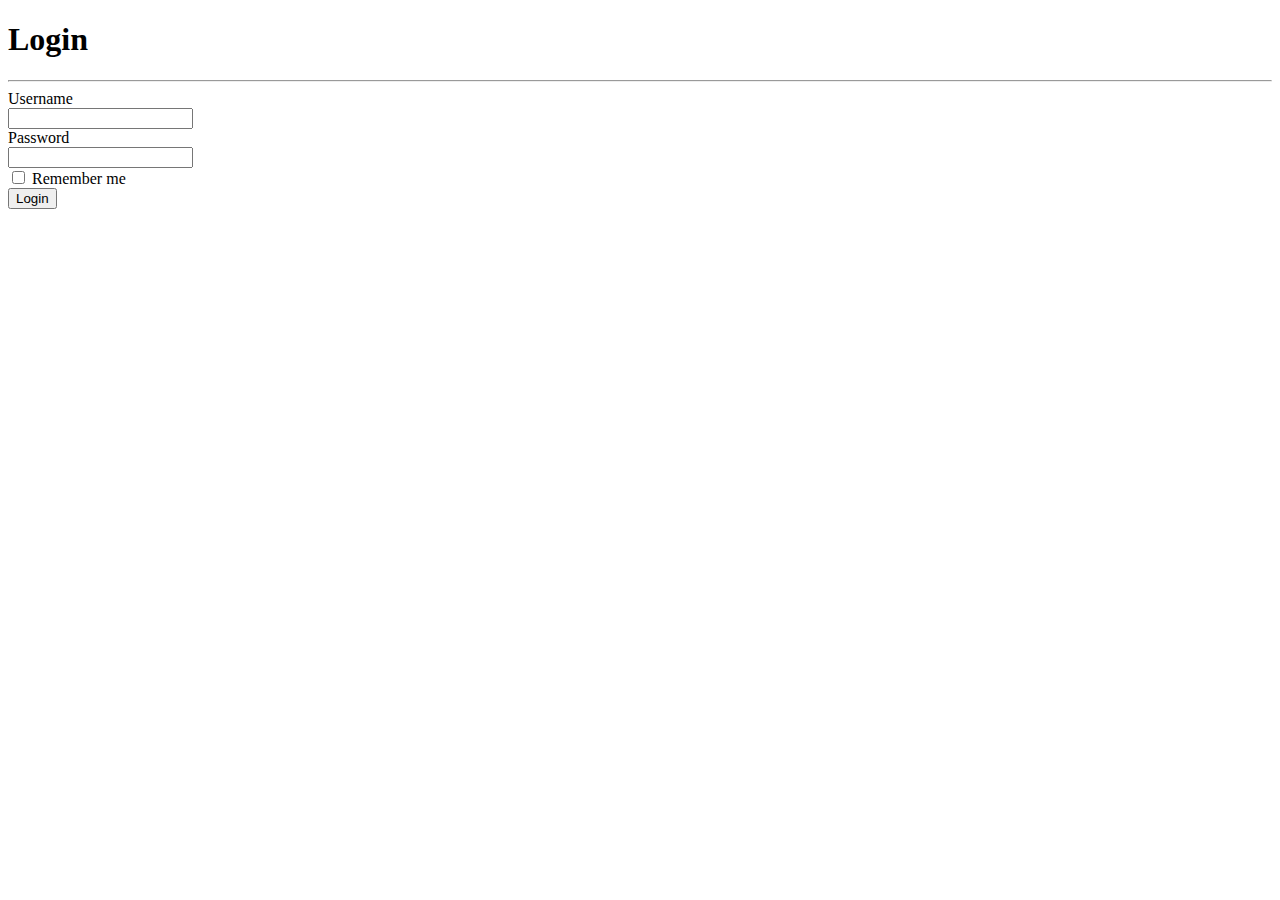
<file: src/main/resources/templates/auth/login.html>
<!DOCTYPE html>
<html
        lang="en"
        xmlns="http://www.w3.org/1999/xhtml"
        xmlns:th="http://www.thymeleaf.org"
>
<th:block th:include="~{common/head}"/>
<body>
<th:block th:include="~{common/header}"/>
<main>
    <h1 class="text-center text-white">Login</h1>
    <hr class="hr-3"/>
    <form class="mx-auto width-20" action="/login" method="post">
        <div th:if="${loginError}"
             class="alert alert-danger" role="alert"
             th:text="${loginError}">
        </div>
        <div th:if="${logoutMessage}"
             class="alert alert-success" role="alert"
             th:text="${logoutMessage}">
        </div>
        <div class="form-group">
            <div class="label-holder text-white d-flex justify-content-center">
                <label for="username" class="h4 mb-3">Username</label>
            </div>
            <input type="text" class="form-control" id="username" name="username"/>
        </div>
        <div class="form-group">
            <div class="label-holder text-white d-flex justify-content-center">
                <label for="password" class="h4 mb-3">Password</label>
            </div>
            <input type="password" class="form-control" id="password" name="password"/>
        </div>
        <div class="form-check">
            <input type="checkbox" class="form-check-input" id="remember-me" name="remember-me">
            <label class="form-check-label text-white mb-3" for="remember-me">Remember me</label>
        </div>
        <div class="button-holder d-flex justify-content-center">
            <button class="btn btn-info text-white mb-3" type="submit">Login</button>
        </div>
    </form>
</main>
<th:block th:include="~{common/footer}"/>
</body>
</html>
</file>
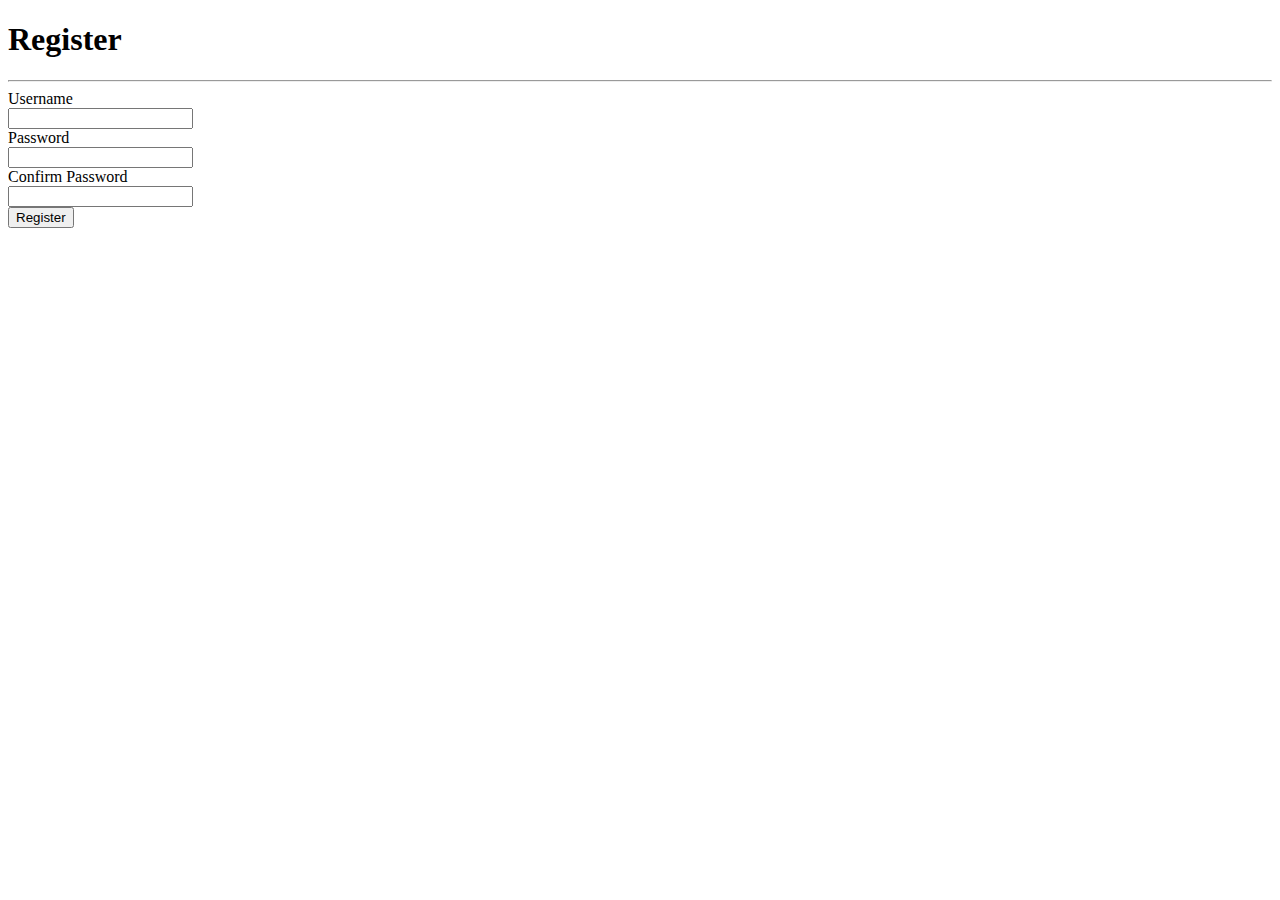
<file: src/main/resources/templates/auth/register.html>
<!DOCTYPE html>
<html
        lang="en"
        xmlns="http://www.w3.org/1999/xhtml"
        xmlns:th="http://www.thymeleaf.org"
>
<th:block th:include="~{common/head}"/>
<body>
<th:block th:include="~{common/header}"/>
<main>
    <h1 class="text-center text-white">Register</h1>
    <hr class="hr-3"/>
    <form id = "registerForm" class="mx-auto width-20" th:action="@{/register}" th:object="${model}" method="post">
        <div th:if="${errorMessage}"
             class="alert alert-danger" role="alert"
             th:text="${errorMessage}"></div>
        <div class="form-group">
            <div class="label-holder text-white textCol d-flex justify-content-center">
                <label for="username" class="h4 mb-3">Username</label>
            </div>
            <input type="text" class="form-control" id="username" name="username"/>
            <small id="usernameHelpBlock" class="text-danger"></small>
        </div>
        <div class="form-group">
            <div class="label-holder text-white textCol d-flex justify-content-center">
                <label for="password" class="h4 mb-3">Password</label>
            </div>
            <input type="password" class="form-control" id="password" name="password"/>
            <small id="passwordHelpBlock" class="text-danger"></small>
        </div>
        <div class="form-group">
            <div class="label-holder text-white textCol d-flex justify-content-center">
                <label for="confirmPassword" class="h4 mb-3">Confirm Password</label>
            </div>
            <input class="form-control" type="password" id="confirmPassword" name="confirmPassword"/>
            <small id="confirmPasswordHelpBlock" class="text-danger"></small>
        </div>
        <div class="button-holder d-flex justify-content-center">
            <button id = "submit-registration" class="btn btn-info text-white mt-3" type="submit">Register</button>
        </div>
    </form>
</main>
<th:block th:include="~{common/footer}"/>
<script th:src="@{/js/auth/register-form-validation.js}" type="text/javascript"></script>
</body>
</html>
</file>
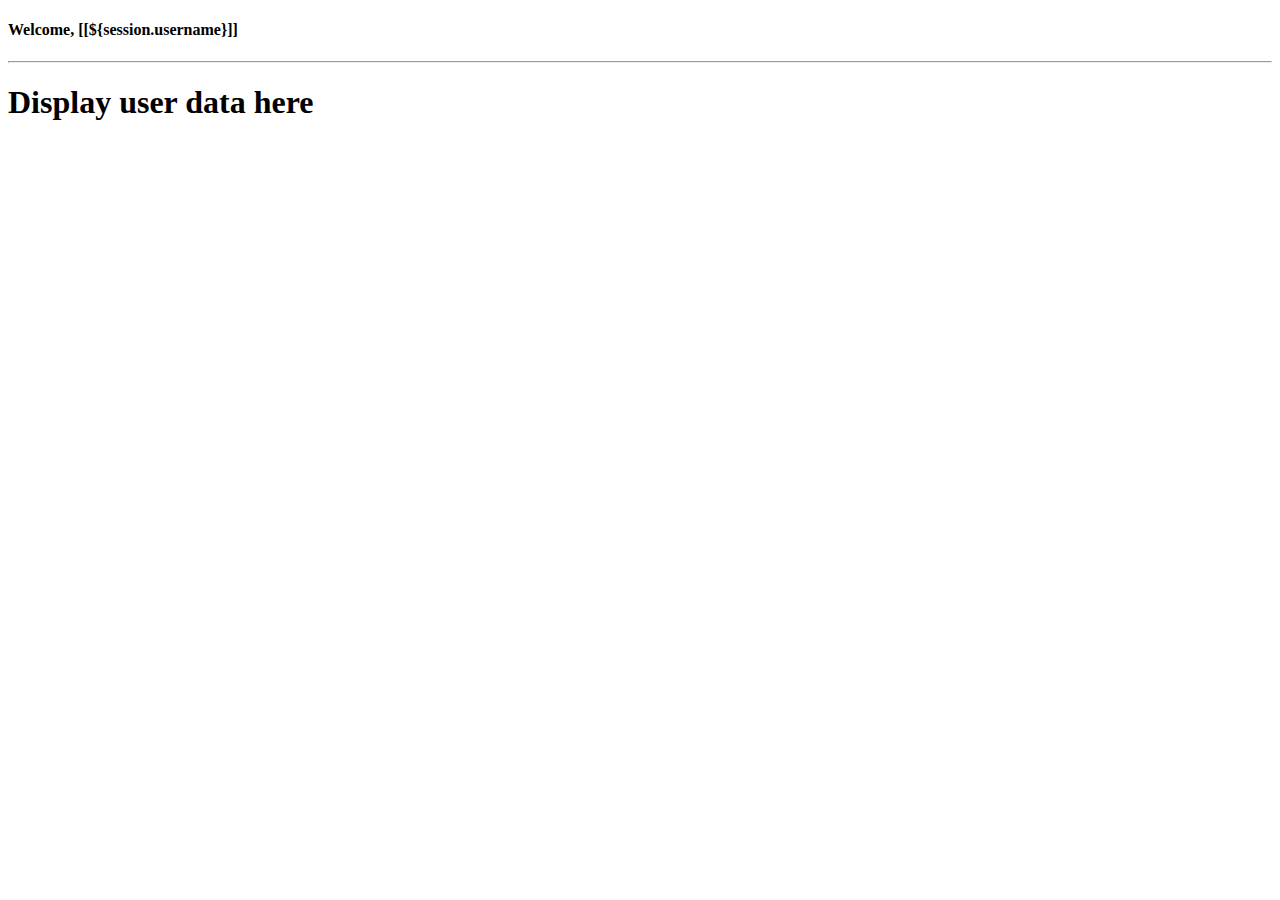
<file: src/main/resources/templates/home/home.html>
<!DOCTYPE html>
<html
        lang="en"
        xmlns="http://www.w3.org/1999/xhtml"
        xmlns:th="http://www.thymeleaf.org">
<th:block th:include="~{common/head}"/>
<body>
<th:block th:include="~{common/header}"/>
<main>
    <div class="text-center mb-3">
        <h4 class="text-white mt-2">Welcome, [[${session.username}]]</h4>
    </div>
    <hr class="my-3"/>
    <div class="container">
        <h1>Display user data here</h1>
    </div>
</main>
<th:block th:include="~{common/footer}"/>
</body>
</html>
</file>
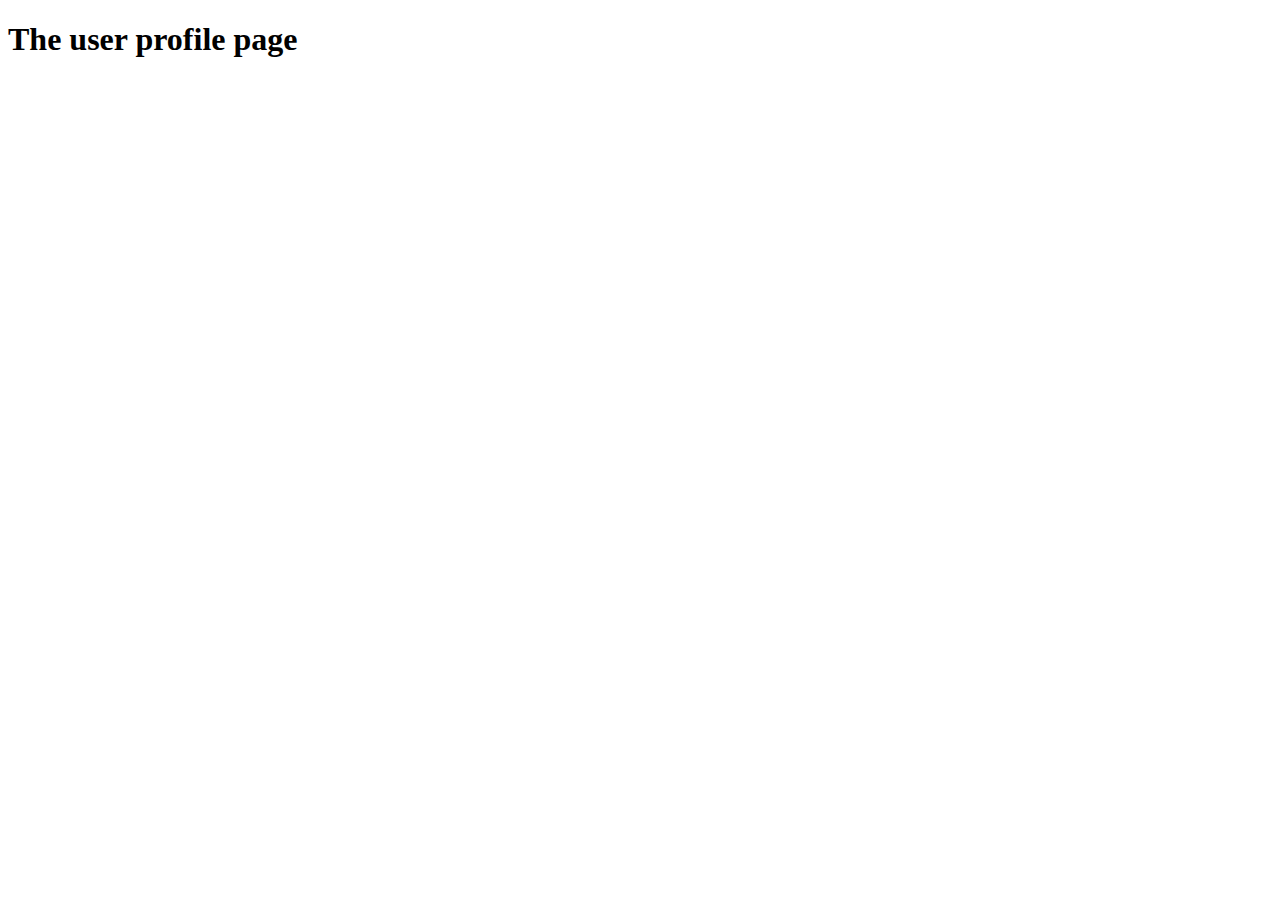
<file: src/main/resources/templates/user/profile.html>
<!DOCTYPE html>
<html
        lang="en"
        xmlns="http://www.w3.org/1999/xhtml"
        xmlns:th="http://www.thymeleaf.org"
>
<th:block th:include="~{common/head}"/>
<body>
<th:block th:include="~{common/header}"/>

<main>
    <div class="container">
        <h1> The user profile page </h1>
    </div>
</main>
<th:block th:include="~{common/footer}" />
</body>
</html>
</file>
